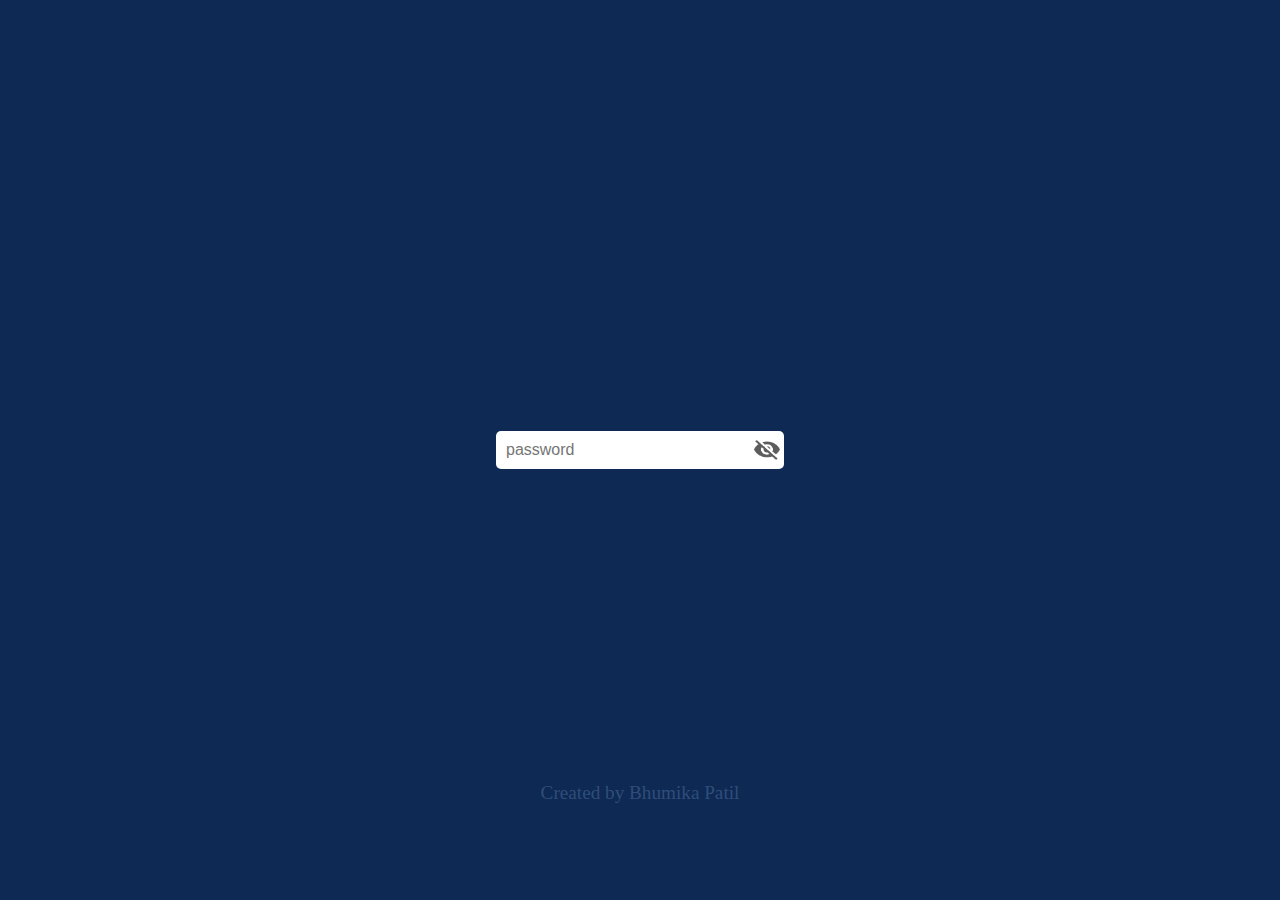
<file: password toggle/index.html>
<!DOCTYPE html>
<html lang="en">

<head>
    <meta charset="UTF-8">
    <meta name="viewport" content="width=device-width, initial-scale=1.0">
    <title>Password toggle</title>
    <link rel="stylesheet" href="style.css">
</head>

<body>
    <div class="container">
        <div class="password"> 
            <input type="password" placeholder="password" id="pass">
            <img src="eye-close.png" alt="" id="eyeicon" onclick="showPass()">
           
        </div>
        <p>Created by Bhumika Patil</p>
    </div>
    <script src="script.js"></script>
</body>

</html>
</file>
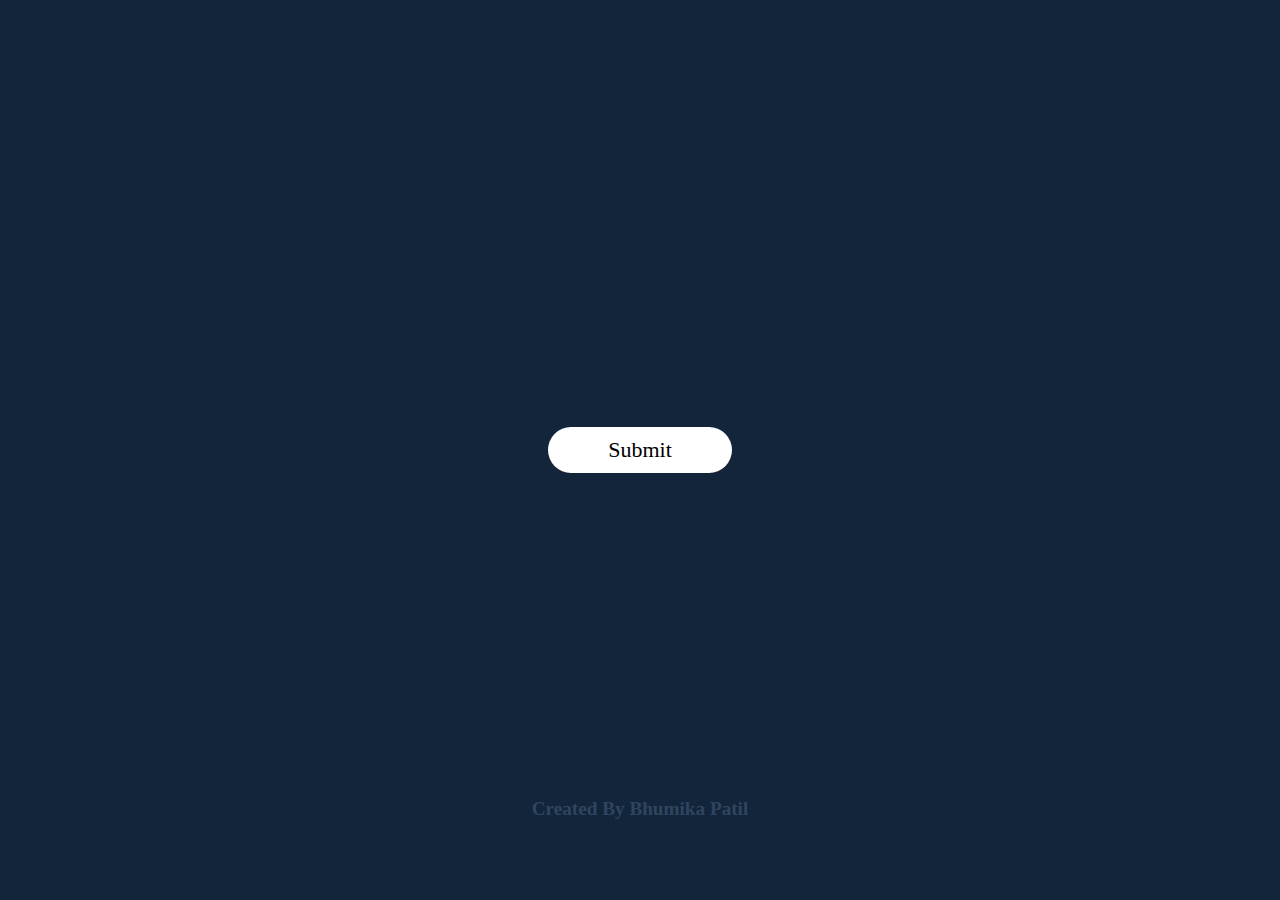
<file: pop-up/index.html>
<!DOCTYPE html>
<html lang="en">
<head>
    <meta charset="UTF-8">
    <meta name="viewport" content="width=device-width, initial-scale=1.0">
    <title>Pop-up</title>
    <link rel="stylesheet" href="style.css">
</head>
<body>
    <div class="container">
        <button type="submit" class="btn" onclick="openPopup()">Submit</button>

        <div class="popup" id="popup">
            <img src="tick.png" alt="">
            <h2>Thank You!</h2>
            <p>Your details has been successfully submitted. Thanks!</p>
            <button type="button" onclick="closePopup()">OK</button>
        </div>

        <p id="credit">Created By Bhumika Patil</p>
    </div>
    <script src="script.js"></script>
</body>
</html>
</file>
<file: password toggle/style.css>
*{
    margin: 0;
    padding: 0;
    box-sizing: border-box;
    /* font-family: 'Times New Roman', Times, serif; */
}
.container{
    width:100%;
    height: 100vh;
    background-color: rgb(13, 41, 84);
    display:flex;
    justify-content: center;
    align-items: center;
}
.container p{
    position: absolute;
    bottom:6rem;
    font-size: 1.2rem;
    color:rgb(48, 77, 121);
    font-weight: 500;
}
.password{
    outline:none;
    padding:5px;
    width:18rem;
    border-radius: 5px;
    border: none;
    
    background-color: #fff;
}

.password #eyeicon{
    width:1.6rem;
    position: relative;
    left:2rem;
    top:0.3rem;
    cursor: pointer;
}
.password input{
border: 0;
outline: 0;
font-size:1rem;
padding:5px;

}
</file>
<file: pop-up/style.css>
* {
  margin: 0;
  padding: 0;
  box-sizing: border-box;
  font-family: "Times New Roman", Times, serif;
}
.container {
  width: 100%;
  height: 100vh;
  background-color: #12253b;
  display: flex;
  align-items: center;
  justify-content: center;
}
.container #credit{
    position: absolute;
    bottom: 5rem;
    font-size: 1.2rem;
    color: #2f455f;
    font-weight: bold;
}
.btn {
  padding: 10px 60px;
  background: #fff;
  border: 0;
  outline: none;
  cursor: pointer;
  font-size: 22px;
  border-radius: 30px;
  font-weight: 500;
}
.popup {
  width: 400px;
  background: #fff;
  border-radius: 6px;
  position: absolute;
  top: 0;
  left: 50%;
  transform: translate(-50%, -50%)scale(0.1);
  text-align: center;
  padding: 0 30px 30px;
  color: #333;
  visibility: hidden;
  transition:transform 0.4s , top 0.4s;
}
.open-popup{
    visibility: visible;
    top: 50%;
    transform: translate(-50%, -50%)scale(1);
}
.popup img {
  width: 100px;
  margin-top: -50px;
  border-radius: 50%;
  box-shadow: 0 2px 5px rgba(0, 0, 0, 0.2);
}
.popup h2 {
  font-size: 38px;
  font-weight: 500;
  margin: 30px 0 10px;
}
.popup button {
  width: 100%;
  margin-top: 50px;
  padding: 10px 0;
  background-color: #6fd649;
  color: #fff;
  border: 0;
  outline: none;
  font-size: 18px;
  border-radius: 4px;
  cursor: pointer;
  box-shadow: 0 5px 5px rgba(0, 0, 0, 0.2);
}
</file>
